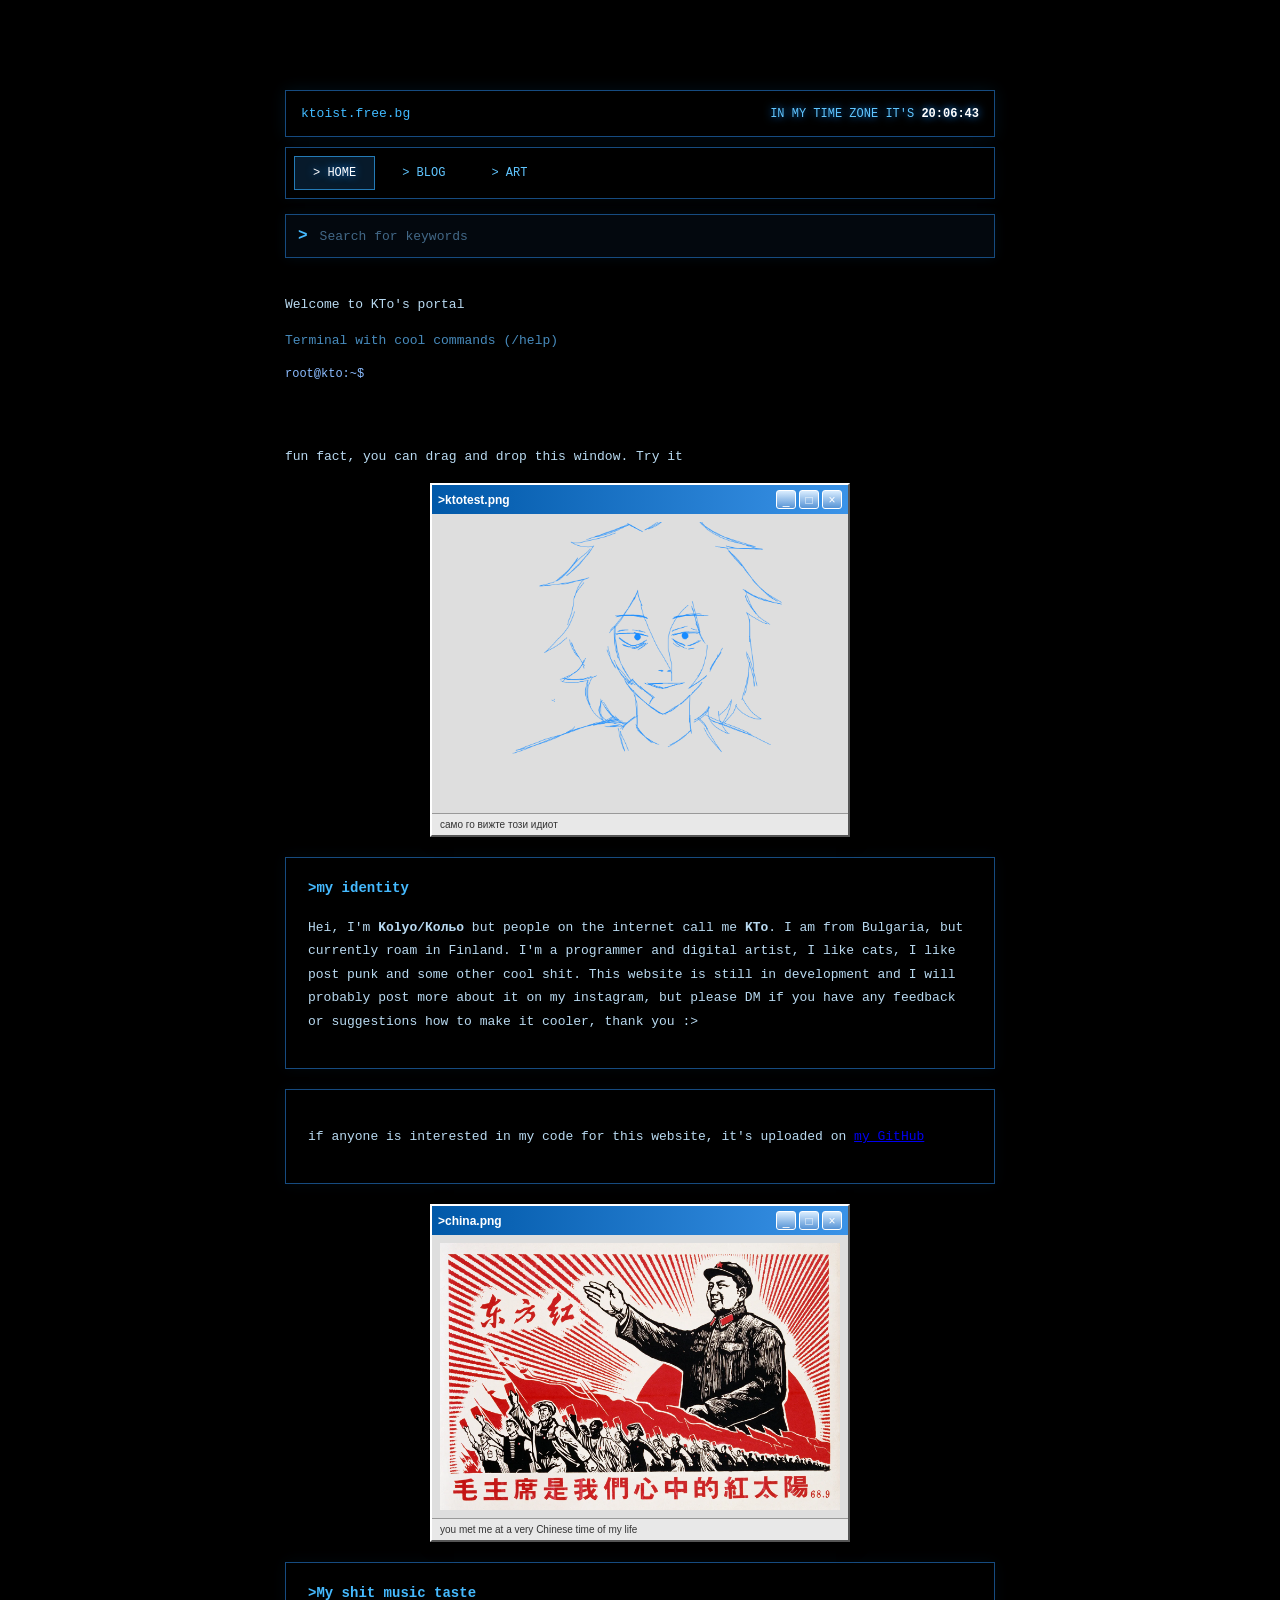
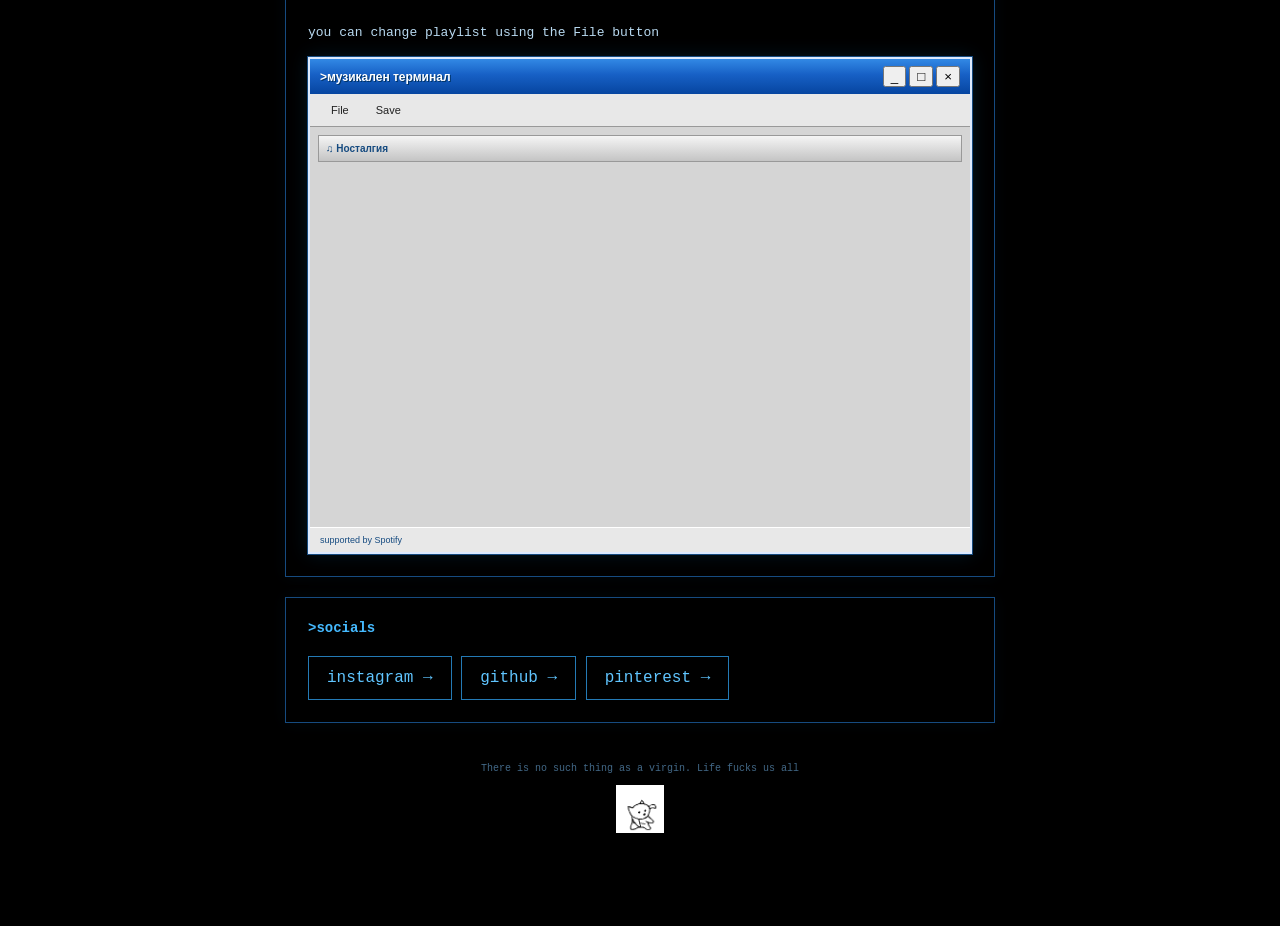
<file: index.html>
<!DOCTYPE html>
<html lang="en">
    <head>
        <meta charset="UTF-8">
        <meta name="viewport" content="width=device-width, initial-scale=1.0">

        <title>totev.kolyo | ktoist.free.bg</title>
        <link rel="icon" type="image/x-icon" href="icon.png">

        <link rel="stylesheet" href="design.css">
    </head>

    <body>
        <div class="container">
            <header>
                <span>ktoist.free.bg</span>

                <span class="clock">
                    IN MY TIME ZONE IT'S
                    <span id="finland-time">--:--:--</span>
                </span>
            </header>

            <nav class="navbar">
                <a href="index.html" class="nav-link active">
                    > HOME
                </a>

                <a href="blog.html" class="nav-link">
                    > BLOG
                </a>

                <a href="gallery.html" class="nav-link">
                    > ART
                </a>
            </nav>

            <div class="site-search">
                <div class="search-box">
                    <span class="search-prompt">&gt;</span>

                    <input
                        type="text"
                        id="site-search-input"
                        placeholder="Search for keywords"
                        autocomplete="off"
                        spellcheck="false"
                    >
                </div>

                <div id="search-results" class="search-results"></div>
            </div>

            <main>
                <p>Welcome to KTo's portal</p>

                <div class="subtitle">
                    <p style="text-align: left;">Terminal with cool commands (/help)</p>

                    <div class="terminal" id="terminal">
                        <div class="terminal-line">
                            <span class="terminal-prompt">root@kto:~$</span>

                            <input
                                type="text"
                                class="terminal-input"
                                id="terminal-input"
                                autocomplete="off"
                                spellcheck="false"
                                autofocus
                                aria-label="Terminal input"
                            >
                        </div>
                    </div>
                </div>

                <div id="minecraft-window" class="image-window minecraft-window" style="display: none;">
                    <div id="minecraft-titlebar" class="image-titlebar">
                        <span>minecraft.exe</span>

                        <div class="xp-window-buttons">
                            <button type="button" onclick="closeMinecraft()">&#215;</button>
                        </div>
                    </div>

                    <div class="minecraft-content">
                        <iframe
                            id="minecraft-iframe"
                            data-src="https://classic.minecraft.net/"
                            title="Minecraft Classic"
                            allow="fullscreen; autoplay">
                        </iframe>
                    </div>

                    <div class="image-window-status">
                        ©2026 Mojang AB. TM Microsoft Corporation. Minecraft is a trademark of Mojang Synergies AB.
                        This project is not approved by or associated with Mojang or Microsoft.
                    </div>
                </div>

                <p>fun fact, you can drag and drop this window. Try it</p>

                <div class="image-window" id="image-window">
                    <div class="image-titlebar" id="image-titlebar">
                        <span>>ktotest.png</span>

                        <div class="xp-window-buttons">
                            <button title="Minimize">_</button>
                            <button title="Maximize">□</button>
                            <button title="Close">×</button>
                        </div>
                    </div>

                    <div class="image-window-content">
                        <img src="ktotest.png" alt="KTo image">
                    </div>

                    <div class="image-window-status">
                        само го вижте този идиот
                    </div>
                </div>

                <section>
                    <h2>>my identity</h2>

                    <p>
                        Hei, I'm <b>Kolyo/Кольо</b> but people on the internet call me
                        <b>KTo</b>. I am from Bulgaria, but currently roam in Finland.
                        I'm a programmer and digital artist, I like cats, I like post
                        punk and some other cool shit. This website is still in development
                        and I will probably post more about it on my instagram, but please
                        DM if you have any feedback or suggestions how to make it cooler,
                        thank you :>
                    </p>
                </section>

                <section>
                    <p>
                        if anyone is interested in my code for this website, it's uploaded on
                        <a href="https://github.com/CaptainKTo12/ktoist-website">my GitHub</a>
                    </p>
                </section>

                <div class="image-window" id="china-window">
                    <div class="image-titlebar" id="china-titlebar">
                        <span>>china.png</span>

                        <div class="xp-window-buttons">
                            <button title="Minimize">_</button>
                            <button title="Maximize">□</button>
                            <button title="Close">×</button>
                        </div>
                    </div>

                    <div class="image-window-content">
                        <img src="china.png" alt="China image">
                    </div>

                    <div class="image-window-status">
                        you met me at a very Chinese time of my life
                    </div>
                </div>

                <section class="music-section">
                    <h2>>My shit music taste</h2>

                    <p>you can change playlist using the File button</p>

                    <div class="xp-player">
                        <div class="xp-titlebar">
                            <span>&gt;музикален терминал</span>

                            <div class="xp-window-buttons">
                                <button id="minimize-button" title="Minimize">_</button>
                                <button id="maximize-button" title="Maximize">□</button>
                                <button id="close-button" title="Close">×</button>
                            </div>
                        </div>

                        <div class="xp-menubar">
                            <div class="menu-container">
                                <button class="xp-menu-button" id="file-button">
                                    File
                                </button>

                                <div class="xp-dropdown" id="playlist-menu">
                                    <button class="playlist-option" data-playlist="0">
                                        01. Нещастник
                                    </button>

                                    <button class="playlist-option" data-playlist="1">
                                        02. Носталгия
                                    </button>

                                    <button class="playlist-option" data-playlist="2">
                                        03. Tomorrow is just another day
                                    </button>

                                    <button class="playlist-option" data-playlist="3">
                                        04. Computer Nerd
                                    </button>
                                </div>
                            </div>

                            <button class="xp-menu-button" id="save-button">
                                Save
                            </button>
                        </div>

                        <div class="xp-playlist">
                            <div class="xp-playlist-header">
                                <span id="playlist-name">Computer Nerd</span>
                            </div>

                            <iframe
                                id="spotify-player"
                                src="https://open.spotify.com/playlist/54OQzRcZYvWhj465xluSZy?theme=0"
                                width="100%"
                                height="352"
                                allow="autoplay; clipboard-write; encrypted-media; fullscreen; picture-in-picture"
                                loading="lazy"
                            ></iframe>
                        </div>

                        <div class="xp-bottom">
                            <span>supported by Spotify</span>
                        </div>
                    </div>
                </section>

                <section>
                    <h2>>socials</h2>

                    <a
                        class="social"
                        href="https://www.instagram.com/totev.kolyo/"
                        target="_blank"
                        rel="noopener noreferrer"
                    >
                        instagram →
                    </a>

                    <a
                        class="social"
                        href="https://github.com/CaptainKTo12"
                        target="_blank"
                        rel="noopener noreferrer"
                    >
                        github →
                    </a>

                    <a
                        class="social"
                        href="https://www.pinterest.com/totevkolyo/"
                        target="_blank"
                        rel="noopener noreferrer"
                    >
                        pinterest →
                    </a>
                </section>
            </main>

            <footer>
                There is no such thing as a virgin. Life fucks us all
                <br><br>
                <img src="nya.gif" alt="nyaneko" style="width:48px;height:48px;">
            </footer>
        </div>

        <script src="clock.js"></script>
        <script src="player.js"></script>
        <script src="terminal.js"></script>
        <script src="window.js"></script>
        <script src="search.js"></script>
    </body>
</html>
</file>
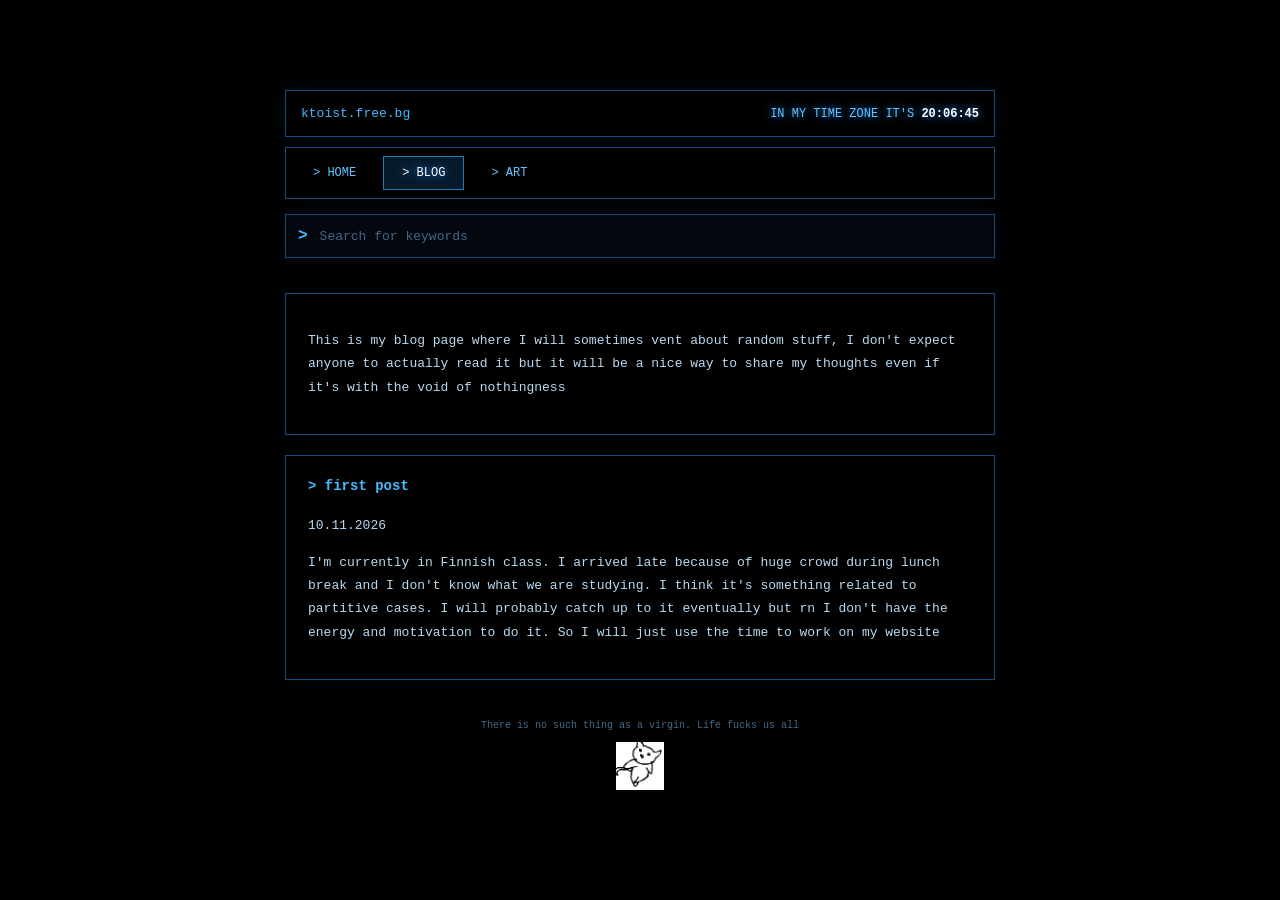
<file: blog.html>
<!DOCTYPE html>
<html lang="en">
<head>
    <meta charset="UTF-8">
    <meta name="viewport" content="width=device-width, initial-scale=1.0">

    <title>blog | ktoist.free.bg</title>

    <link rel="icon" type="image/x-icon" href="icon.png">
    <link rel="stylesheet" href="design.css">
</head>

<body>

    <div class="container">

        <header>
            <span>ktoist.free.bg</span>

            <span class="clock">
                IN MY TIME ZONE IT'S
                <span id="finland-time">--:--:--</span>
            </span>
        </header>

        <nav class="navbar">
            <a href="index.html" class="nav-link">
                > HOME
            </a>

            <a href="blog.html" class="nav-link active">
                > BLOG
            </a>
<a href="gallery.html" class="nav-link">
                > ART
            </a>
        </nav>

<div class="site-search">

    <div class="search-box">
        <span class="search-prompt">&gt;</span>

        <input
            type="text"
            id="site-search-input"
            placeholder="Search for keywords"
            autocomplete="off"
            spellcheck="false"
        >

    </div>

    <div id="search-results" class="search-results"></div>

</div>

        <main>
           <section>  
                <p>
This is my blog page where I will sometimes vent about random stuff, I don't expect anyone to actually read it but it will be a nice way to share my thoughts even if it's with the void of nothingness
                </p>
            </section>

            <section>
                <h2>> first post</h2>

                <p>10.11.2026</p>

                <p>
                    I'm currently in Finnish class. I arrived late because of huge crowd during lunch break and I don't know what we are studying. I think it's something related to partitive cases. I will probably catch up to it eventually but rn I don't have the energy and motivation to do it. So I will just use the time to work on my website
                </p>
            </section>

        </main>

        <footer>
            There is no such thing as a virgin. Life fucks us all
            <br><br>
            <img src="nya.gif" alt="nyaneko"
                 style="width:48px;height:48px;">
        </footer>

    </div>

    <script src="clock.js"></script>
    <script src="search.js"></script>

</body>
</html>
</file>
<file: design.css>
* {
    box-sizing: border-box;
}

body {
    margin: 0;
    background: black;
    color: #b8d9f0;
    font-family: "Courier New", monospace;

    background-size: 25px 25px;
}

.container {
    max-width: 760px;
    margin: 65px auto;
    padding: 25px;
}

header {
    border: 1px solid #164b80;
    padding: 15px;

    display: flex;
    justify-content: space-between;
    align-items: center;
    gap: 12px;

    color: #40baff;
    font-size: 13px;

    box-shadow: 0 0 15px #0875bb22;
}

.clock {
    color: #60c5ff;
    font-size: 12px;
    text-shadow: 0 0 8px #168bff;
}

#finland-time {
    color: #ffffff;
    font-weight: bold;
}

h1 {
    color: #60c5ff;
    font-size: clamp(25px, 6vw, 42px);

    text-shadow: 0 0 15px #168bff;

    text-align: center;
    margin-top: 70px;
}

.subtitle {
    text-align: center;
    color: #478bbd;
    font-size: 12px;

    margin-bottom: 55px;
}

.cursor {
    animation: blink 1s steps(2) infinite;
}

@keyframes blink {
    50% {
        opacity: 0;
    }
}

section {
    background: black;
    border: 1px solid #164b80;

    padding: 22px;
    margin-bottom: 20px;

    box-shadow: 0 0 15px #0875bb12;
}

h2 {
    font-size: 14px;
    color: #45baff;

    margin-top: 0;
    margin-bottom: 20px;
}

p {
    line-height: 1.8;
    font-size: 13px;
}

.social {
    display: inline-block;

    color: #60c5ff;
    text-decoration: none;

    border: 1px solid #247ab5;
    padding: 12px 18px;

    transition: 0.2s;
}

.social:hover {
    background: #103759;
    box-shadow: 0 0 15px #168bff66;
}

.xp-player {
    background: #c0c0c0;
    border: 2px solid #dceaff;
    outline: 1px solid #164b80;

    box-shadow: 0 0 18px #0875bb33;

    color: #111;
    font-family: Tahoma, Arial, sans-serif;

    overflow: hidden;
}

.xp-titlebar {
    background: linear-gradient(180deg, #3289e5 0%, #1760c5 45%, #0645a0 100%);

    color: white;

    padding: 7px 10px;

    display: flex;
    justify-content: space-between;
    align-items: center;

    font-size: 12px;
    font-weight: bold;

    text-shadow: 1px 1px #003366;
}

.xp-window-buttons {
    display: flex;
    gap: 3px;
}

.xp-window-buttons span {
    background: linear-gradient(#d9edff, #5794d6);

    border: 1px solid white;
    border-radius: 3px;

    width: 18px;
    height: 17px;

    text-align: center;
    line-height: 14px;

    color: white;
    font-size: 12px;
}

.xp-menubar {
    display: flex;
    gap: 18px;

    padding: 7px 10px;

    background: #e8e8e8;
    border-bottom: 1px solid #999;

    font-size: 11px;
    color: #222;
}

.xp-display {
    background: linear-gradient(135deg, #07152e, #102e58, #050a18);

    padding: 18px;
    min-height: 145px;

    display: flex;
    flex-direction: column;
    justify-content: space-between;

    border: 3px inset #777;
}

.xp-display-info {
    display: flex;
    flex-direction: column;
    gap: 6px;
}

.xp-small {
    color: #7198c5;
    font-size: 9px;
    letter-spacing: 2px;
}

.xp-track-name {
    color: #67bdff;
    font-size: 15px;
    font-weight: bold;

    text-shadow: 0 0 10px #168bff;
}

.xp-status {
    color: #9bbde3;
    font-size: 10px;
}

.visualizer {
    display: flex;
    align-items: flex-end;
    justify-content: center;

    gap: 4px;
    height: 40px;

    margin-top: 12px;
}

.visualizer div {
    width: 8px;
    height: 20%;

    background: linear-gradient(to top, #0756bc, #00c8ff);

    box-shadow: 0 0 7px #008cff;

    animation: equalizer 0.8s infinite ease-in-out alternate;
}

.visualizer div:nth-child(3n) {
    animation-delay: 0.3s;
}

.visualizer div:nth-child(3n + 1) {
    animation-delay: 0.6s;
}

.visualizer div:nth-child(4n) {
    animation-delay: 0.15s;
}

/* Equalizer animation */

@keyframes equalizer {
    from {
        height: 10%;
    }

    to {
        height: 100%;
    }
}

.xp-playlist {
    background: #d5d5d5;
    padding: 8px;
}

.xp-playlist-header {
    display: flex;
    justify-content: space-between;

    padding: 7px;
    margin-bottom: 5px;

    background: linear-gradient(#f5f5f5, #c4c4c4);

    border: 1px solid #999;

    font-size: 10px;
    font-weight: bold;

    color: #164b80;
}

.xp-playlist iframe {
    display: block;

    width: 100%;
    border: none;
    border-radius: 5px;
}

.xp-bottom {
    background: #e8e8e8;
    border-top: 1px solid white;

    padding: 7px 10px;

    display: flex;
    justify-content: space-between;

    font-size: 9px;
    color: #164b80;
}

footer {
    text-align: center;

    color: #426887;
    font-size: 10px;

    margin-top: 40px;
}

@media (max-width: 600px) {
    .container {
        margin: 20px auto;
        padding: 15px;
    }

    header {
        font-size: 10px;
        flex-wrap: wrap;
    }

    .clock {
        font-size: 10px;
    }

    h1 {
        margin-top: 45px;
    }

    .xp-menubar {
        gap: 12px;
    }

    .xp-display {
        padding: 14px;
    }

    .xp-playlist {
        padding: 5px;
    }
}
.xp-menubar {
    display: flex;
    align-items: center;
    gap: 5px;

    padding: 5px 10px;

    background: #e8e8e8;
    border-bottom: 1px solid #999;

    font-size: 11px;
    color: #222;
}

.menu-container {
    position: relative;
}

.xp-menu-button {
    background: transparent;
    border: 1px solid transparent;

    padding: 4px 10px;

    font-family: Tahoma, Arial, sans-serif;
    font-size: 11px;

    color: #222;
    cursor: pointer;
}

.xp-menu-button:hover {
    background: #d5e8ff;
    border: 1px solid #7ba7d9;
}

.xp-dropdown {
    display: none;

    position: absolute;
    top: 100%;
    left: 0;

    min-width: 190px;

    background: #f1f1f1;
    border: 1px solid #777;

    box-shadow: 3px 3px 8px #0005;

    z-index: 100;
    padding: 3px;
}

.xp-dropdown.active {
    display: block;
}

.playlist-option {
    display: block;

    width: 100%;

    padding: 9px 12px;

    background: transparent;
    border: none;

    text-align: left;

    font-family: Tahoma, Arial, sans-serif;
    font-size: 11px;

    color: #222;
    cursor: pointer;
}

.playlist-option:hover {
    background: #316ac5;
    color: white;
}

.xp-playlist-header {
    display: flex;
    justify-content: space-between;
    align-items: center;
    gap: 10px;

    padding: 7px;
    margin-bottom: 5px;

    background: linear-gradient(#f5f5f5, #c4c4c4);

    border: 1px solid #999;

    font-size: 10px;
    font-weight: bold;

    color: #164b80;
}

@media (max-width: 600px) {
    .xp-dropdown {
        min-width: 180px;
    }

    .xp-playlist-header {
        font-size: 9px;
    }
}
.xp-player.minimized .xp-playlist,
.xp-player.minimized .xp-bottom {
    display: none;
}

.terminal {
    --terminal-color: #8bbcff;

    margin-top: 8px;
    width: 100%;
    font-family: "Courier New", monospace;
    color: var(--terminal-color);
    text-align: left;
    display: block;
}

.terminal-line {
    display: flex;
    align-items: baseline;
    flex-wrap: wrap;
    gap: 7px;
    min-height: 24px;
    text-align: left;
}

.terminal-prompt {
    color: var(--terminal-color);
    white-space: nowrap;
}

.terminal-input {
    flex: 1;
    min-width: 100px;
    background: transparent;
    border: none;
    outline: none;
    color: var(--terminal-color);
    font-family: inherit;
    font-size: inherit;
    text-align: left;
    caret-color: var(--terminal-color);
}

.terminal-command {
    color: var(--terminal-color);
    text-align: left;
    overflow-wrap: anywhere;
}

.terminal-output {
    display: block;
    width: 100%;
    color: var(--terminal-color);
    margin: 3px 0 8px;
    text-align: left;
    white-space: pre;
    overflow-x: auto;
    font-family: "Courier New", monospace;
}


.image-window {
    position: relative;
    left: 0;
    top: 0;

    width: 100%;
    max-width: 420px;

    margin: 15px auto 20px;

    background: #c0c0c0;
    border: 2px solid #ffffff;
    border-right-color: #555;
    border-bottom-color: #555;

    box-shadow: 4px 4px 12px #0008;

    text-align: left;
    z-index: 10;

    transform: translate(0px, 0px);
}


.image-titlebar {
    display: flex;
    align-items: center;
    justify-content: space-between;

    padding: 5px 6px;

    background: linear-gradient(
        90deg,
        #0058a8,
        #3a93e8
    );

    color: white;

    font-family: Tahoma, Arial, sans-serif;
    font-size: 12px;
    font-weight: bold;

    cursor: grab;
    user-select: none;
    touch-action: none;
}

.image-titlebar:active {
    cursor: grabbing;
}


.image-titlebar .xp-window-buttons {
    display: flex;
    gap: 3px;
}

.image-titlebar .xp-window-buttons button {
    width: 20px;
    height: 19px;

    padding: 0;

    background: linear-gradient(#d9edff, #5794d6);
    border: 1px solid white;
    border-radius: 3px;

    color: white;
    font-family: Tahoma, Arial, sans-serif;
    font-size: 12px;

    cursor: pointer;
}


.image-window-content {
    padding: 8px;
    background: #dedede;

    display: flex;
    justify-content: center;
    align-items: center;

    overflow: auto;
}

.image-window-content img {
    display: block;

    max-width: 100%;
    height: auto;

    object-fit: contain;
}

.image-window-status {
    padding: 5px 8px;

    background: #e8e8e8;
    border-top: 1px solid #999;

    color: #333;

    font-family: Tahoma, Arial, sans-serif;
    font-size: 10px;
}
#china-window {
    margin-top: 15px;
    max-width: 420px;
}

.navbar {
    display: flex;
    align-items: center;
    gap: 8px;

    margin-top: 10px;
    margin-bottom: 35px;
    padding: 8px;

    border: 1px solid #164b80;
    background: #000;

    box-shadow: 0 0 15px #0875bb12;
}

.nav-link {
    display: inline-block;

    padding: 9px 18px;

    color: #60c5ff;
    background: transparent;

    border: 1px solid transparent;

    font-family: "Courier New", monospace;
    font-size: 12px;
    text-decoration: none;

    transition: 0.2s ease;
}

.nav-link:hover {
    color: #ffffff;
    background: #103759;

    border: 1px solid #247ab5;

    box-shadow: 0 0 12px #168bff66;
}
.nav-link.active {
    color: #ffffff;
    background: #071a2b;

    border: 1px solid #247ab5;

    text-shadow: 0 0 8px #168bff;
}
@media (max-width: 600px) {
    .navbar {
        gap: 5px;
        padding: 6px;
        margin-bottom: 25px;
    }

    .nav-link {
        flex: 1;
        text-align: center;

        padding: 11px 8px;
        font-size: 11px;
    }
}
.site-search {
    position: relative;
    width: 100%;
    margin-top: -20px;
    margin-bottom: 35px;
    z-index: 500;
}

.search-box {
    display: flex;
    align-items: center;
    gap: 10px;

    padding: 12px;

    background: #03080e;
    border: 1px solid #164b80;

    box-shadow: 0 0 12px #0875bb18;
}

.search-prompt {
    color: #45baff;
    font-weight: bold;
}

.search-box input {
    flex: 1;
    min-width: 0;

    background: transparent;
    border: none;
    outline: none;

    color: #b8d9f0;
    font-family: "Courier New", monospace;
    font-size: 13px;
}

.search-box input::placeholder {
    color: #426887;
}

.search-shortcut {
    color: #478bbd;
    font-size: 9px;
    letter-spacing: 1px;
}

.search-results {
    display: none;

    position: absolute;
    top: calc(100% + 5px);
    left: 0;
    right: 0;

    max-height: 380px;
    overflow-y: auto;

    background: #03080e;
    border: 1px solid #164b80;

    box-shadow: 0 5px 18px #000b;

    z-index: 1000;
}

.search-results.active {
    display: block;
}

.search-result {
    display: block;
    padding: 12px;

    color: #b8d9f0;
    text-decoration: none;

    border-bottom: 1px solid #164b8055;

    transition: 0.2s;
}

.search-result:hover {
    background: #103759;
}

.search-result-title {
    color: #60c5ff;
    font-size: 12px;
    margin-bottom: 5px;
}

.search-result-preview {
    color: #7198b5;
    font-size: 11px;
    line-height: 1.6;
}

.search-highlight {
    color: #ffffff;
    background: #0756bc;
    font-weight: bold;
    padding: 1px 2px;
}

.search-empty {
    padding: 15px;
    color: #478bbd;
    font-size: 12px;
}

@media (max-width: 600px) {
    .site-search {
        margin-top: -12px;
        margin-bottom: 25px;
    }

    .search-box {
        padding: 10px;
        gap: 7px;
    }

    .search-box input {
        font-size: 12px;
    }

    .search-results {
        max-height: 300px;
    }
}
.minecraft-content {
    width: 100%;
    height: 480px;
    padding: 0;
    background: #000;
    overflow: hidden;
}

.minecraft-content iframe {
    display: block;
    width: 100%;
    height: 100%;
    border: none;
}

@media (max-width: 600px) {
    .minecraft-content {
        height: 350px;
    }
}
</file>
